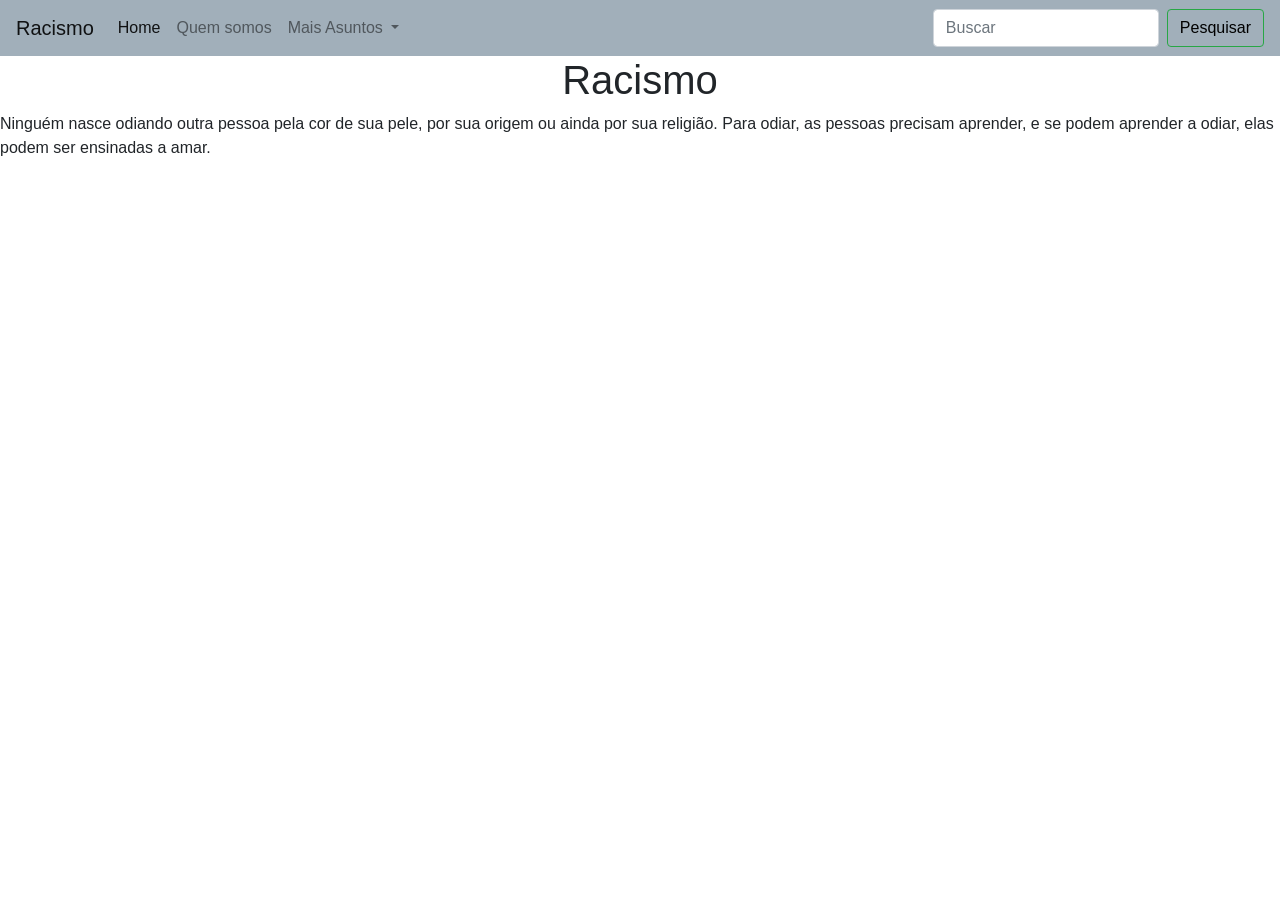
<file: tcc-5-main/TCC-main/TCC 8/index.html>
<!DOCTYPE html>
<html lang="pt-br">

<head>
    <meta charset="UTF-8">
    <link rel="stylesheet" href="https://stackpath.bootstrapcdn.com/bootstrap/4.1.3/css/bootstrap.min.css"
        integrity="sha384-MCw98/SFnGE8fJT3GXwEOngsV7Zt27NXFoaoApmYm81iuXoPkFOJwJ8ERdknLPMO" crossorigin="anonymous">

    <link rel="stylesheet" href="style.css">
    <title>Document</title>
</head>

<body>

    <nav class="navbar navbar-expand-lg navbar-light" style="background-color: #a1afba;">
        <a class="navbar-brand" href="#">Racismo</a>
        <button class="navbar-toggler" type="button" data-toggle="collapse" data-target="#navbarSupportedContent"
            aria-controls="navbarSupportedContent" aria-expanded="false" aria-label="Toggle navigation">
            <span class="navbar-toggler-icon"></span>
        </button>

        <div class="collapse navbar-collapse" id="navbarSupportedContent">
            <ul class="navbar-nav mr-auto">
                <li class="nav-item active">
                    <a class="nav-link" href="index.html">Home <span class="sr-only">(current)</span></a>
                </li>
                <li class="nav-item">
                    <a class="nav-link" href="quem somos.html">Quem somos</a>
                </li>
                <li class="nav-item dropdown">
                    <a class="nav-link dropdown-toggle" href="#" id="navbarDropdown" role="button"
                        data-toggle="dropdown" aria-haspopup="true" aria-expanded="false">
                        Mais Asuntos
                    </a>
                    <div class="dropdown-menu" aria-labelledby="navbarDropdown">
                        <a class="dropdown-item" href="Produtos e serviços.html">Produtos e serviços</a>
                        <a class="dropdown-item" href="Contato.html">Contato</a>
                        <div class="dropdown-divider"></div>
                        <a class="dropdown-item" href="Login.html">Login</a>
                    </div>
                </li>
            </ul>
            <form class="form-inline my-2 my-lg-0">
                <input class="form-control mr-sm-2" type="search" placeholder="Buscar" aria-label="Search">
                <button class="btn btn-outline-success my-2 my-sm-0" type="submit"
                    style="color: black;">Pesquisar</button>
            </form>
        </div>
    </nav>
    <!---Coloque o assunto daqui pra baixo jumentos-->

    <h1>Racismo</h1>
    <p>
        Ninguém nasce odiando outra pessoa pela cor de sua pele, por sua origem ou ainda por sua religião. Para odiar,
        as pessoas precisam aprender, e se podem aprender a odiar, elas podem ser ensinadas a amar.
    </p>





































    <script src="https://code.jquery.com/jquery-3.3.1.slim.min.js"
        integrity="sha384-q8i/X+965DzO0rT7abK41JStQIAqVgRVzpbzo5smXKp4YfRvH+8abtTE1Pi6jizo"
        crossorigin="anonymous"></script>
    <script src="https://cdnjs.cloudflare.com/ajax/libs/popper.js/1.14.3/umd/popper.min.js"
        integrity="sha384-ZMP7rVo3mIykV+2+9J3UJ46jBk0WLaUAdn689aCwoqbBJiSnjAK/l8WvCWPIPm49"
        crossorigin="anonymous"></script>
    <script src="https://stackpath.bootstrapcdn.com/bootstrap/4.1.3/js/bootstrap.min.js"
        integrity="sha384-ChfqqxuZUCnJSK3+MXmPNIyE6ZbWh2IMqE241rYiqJxyMiZ6OW/JmZQ5stwEULTy"
        crossorigin="anonymous"></script>
</body>

</html>
</file>
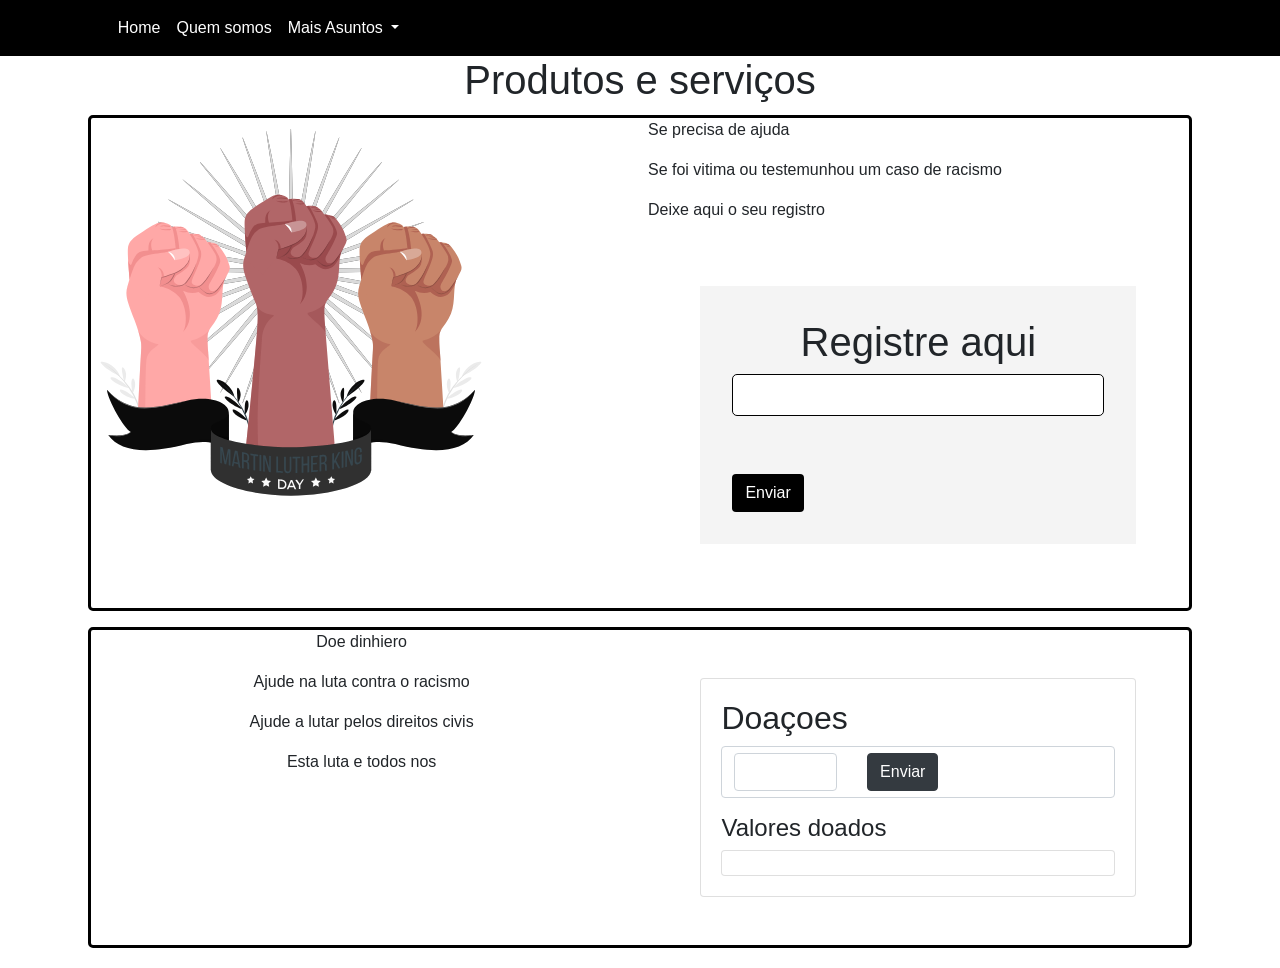
<file: tcc-5-main/TCC-main/TCC 8/Produtos e serviços.html>
<!DOCTYPE html>
<html lang="pt-br">

<head>
    <meta charset="UTF-8">
    <link rel="stylesheet" href="https://stackpath.bootstrapcdn.com/bootstrap/4.1.3/css/bootstrap.min.css"
        integrity="sha384-MCw98/SFnGE8fJT3GXwEOngsV7Zt27NXFoaoApmYm81iuXoPkFOJwJ8ERdknLPMO" crossorigin="anonymous">

    <link rel="stylesheet" href="style.css">
    <title>Document</title>
</head>

<body>

    <nav class="navbar navbar-expand-lg navbar-light" style="background-color: black">
        <a class="navbar-brand" href="#">Racismo</a>
        <button class="navbar-toggler bg-white" type="button" data-toggle="collapse" data-target="#navbarSupportedContent"
            aria-controls="navbarSupportedContent" aria-expanded="false" aria-label="Toggle navigation">
            <span class="navbar-toggler-icon"></span>
        </button>

        <div class="collapse navbar-collapse" id="navbarSupportedContent">
            <ul class="navbar-nav mr-auto">
                <li class="nav-item active">
                    <a class="nav-link text-white" href="index.html">Home <span class="sr-only">(current)</span></a>
                </li>
                <li class="nav-item">
                    <a class="nav-link text-white" href="quem somos.html">Quem somos</a>
                </li>
                <li class="nav-item dropdown">
                    <a class="nav-link dropdown-toggle text-white" href="#" id="navbarDropdown" role="button"
                        data-toggle="dropdown" aria-haspopup="true" aria-expanded="false">
                        Mais Asuntos
                    </a>
                    <div class="dropdown-menu" aria-labelledby="navbarDropdown">
                        <a class="dropdown-item" href="Produtos e serviços.html">Produtos e serviços</a>
                        <a class="dropdown-item" href="Contato.html">Contato</a>
                        <div class="dropdown-divider"></div>
                        <a class="dropdown-item" href="Login.html">Login</a>
                    </div>
                </li>
            </ul>
            
        </div>
    </nav>

<h1>Produtos e serviços</h1>

<main class="parte1">

<section class="parte2">
<img src="gif.svg" width="400" height="400">

<div class="parte3">
<p>Se precisa de ajuda</p>
<p>Se foi vitima ou testemunhou um caso de racismo</p>
<p>Deixe aqui o seu registro</p>

<section class="container">
    <form id="my-form">
    <h1>Registre aqui</h1>
    <div class="msg"></div>
    <div>
    <label for="registro"></label>
    <input type="text" id="registro" required />
    </div>
<br><br>
    
    
    <input class="btn" type="submit" value="Enviar" />
    </form>

    <ul id="users"></ul>
</section>


</div>
</section>
<script src="meu.js"></script>




<section class="parte4">
<div class="parte5">
<p>Doe dinhiero</p>
<p>Ajude na luta contra o racismo</p>
<p>Ajude a lutar pelos direitos civis</p>
<p>Esta luta e todos nos</p>
</div>
 

<div class="container">
    <div id="main" class="card card-body">
    <h2 class="title">Doaçoes</h2>
    <form id="addForm" class="form-control mb-3">
    <div class="row">
    <div class="col-4">
    <input type="text" class="form-control mr-2" id="item" />
    </div>
    <div class="col-2">
    <input type="submit" class="btn btn-dark" value="Enviar" />
    </div>
    </div>
    </form>
    <h4 class="title">Valores doados</h4>
    <ul id="items" class="list-group">
    <li class="list-group-item">
    
   
    
    
    </li>
    </ul>
    </div>
</div>
</section>

</main>

<script src="main.js"></script>
    
    <script src="https://code.jquery.com/jquery-3.3.1.slim.min.js"
        integrity="sha384-q8i/X+965DzO0rT7abK41JStQIAqVgRVzpbzo5smXKp4YfRvH+8abtTE1Pi6jizo"
        crossorigin="anonymous"></script>
    <script src="https://cdnjs.cloudflare.com/ajax/libs/popper.js/1.14.3/umd/popper.min.js"
        integrity="sha384-ZMP7rVo3mIykV+2+9J3UJ46jBk0WLaUAdn689aCwoqbBJiSnjAK/l8WvCWPIPm49"
        crossorigin="anonymous"></script>
    <script src="https://stackpath.bootstrapcdn.com/bootstrap/4.1.3/js/bootstrap.min.js"
        integrity="sha384-ChfqqxuZUCnJSK3+MXmPNIyE6ZbWh2IMqE241rYiqJxyMiZ6OW/JmZQ5stwEULTy"
        crossorigin="anonymous"></script>
</body>
</html>
</file>
<file: tcc-5-main/TCC-main/TCC 8/style.css>
body{
font-family: 'Lucida Sans', 'Lucida Sans Regular', 'Lucida Grande', 'Lucida Sans Unicode', Geneva, Verdana, sans-serif;
}

.parte1{
    max-width: 1110px;
    margin: auto;
    overflow: auto;
    padding: 0.2rem;
    }
    
    h1{
    text-align: center;
    }
    
    .parte2{
        display: grid;
        grid-template-columns: repeat(2, 1fr);
       gap: 1rem;
       margin-bottom: 1rem;
       border: 0.2rem solid black;
       border-radius: 5px;
    }
    
    .parte4{
        display: grid;
        grid-template-columns: repeat(2, 1fr);
       gap: 1rem;
       margin-bottom: 1rem;
       border: 0.2rem solid black;
       border-radius: 5px;
    }
    
.parte5{
text-align: center;
}

.container {
    margin: auto;
    width: 500px;
    overflow: auto;
    padding: 3rem 2rem;
    }
    
    #my-form {
    padding: 2rem;
    background: #f4f4f4;
    }

#my-form label{
display: block;
}

#my-form input[type='text']{
width: 100%;
padding: 8px;
margin-bottom: 10px;
border-radius: 5px;
border:1px solid black;
}

#my-form select{
width: 20px;
padding: 8px;
margin-bottom: 10px;
border-radius: 5px;
border:1px solid #ccc;
}
.btn{
color: white;
}
.bg-dark{
background: #333;
color: white;
}

.error{
font-size: 0.8rem;
background: #fff;

}
</file>
